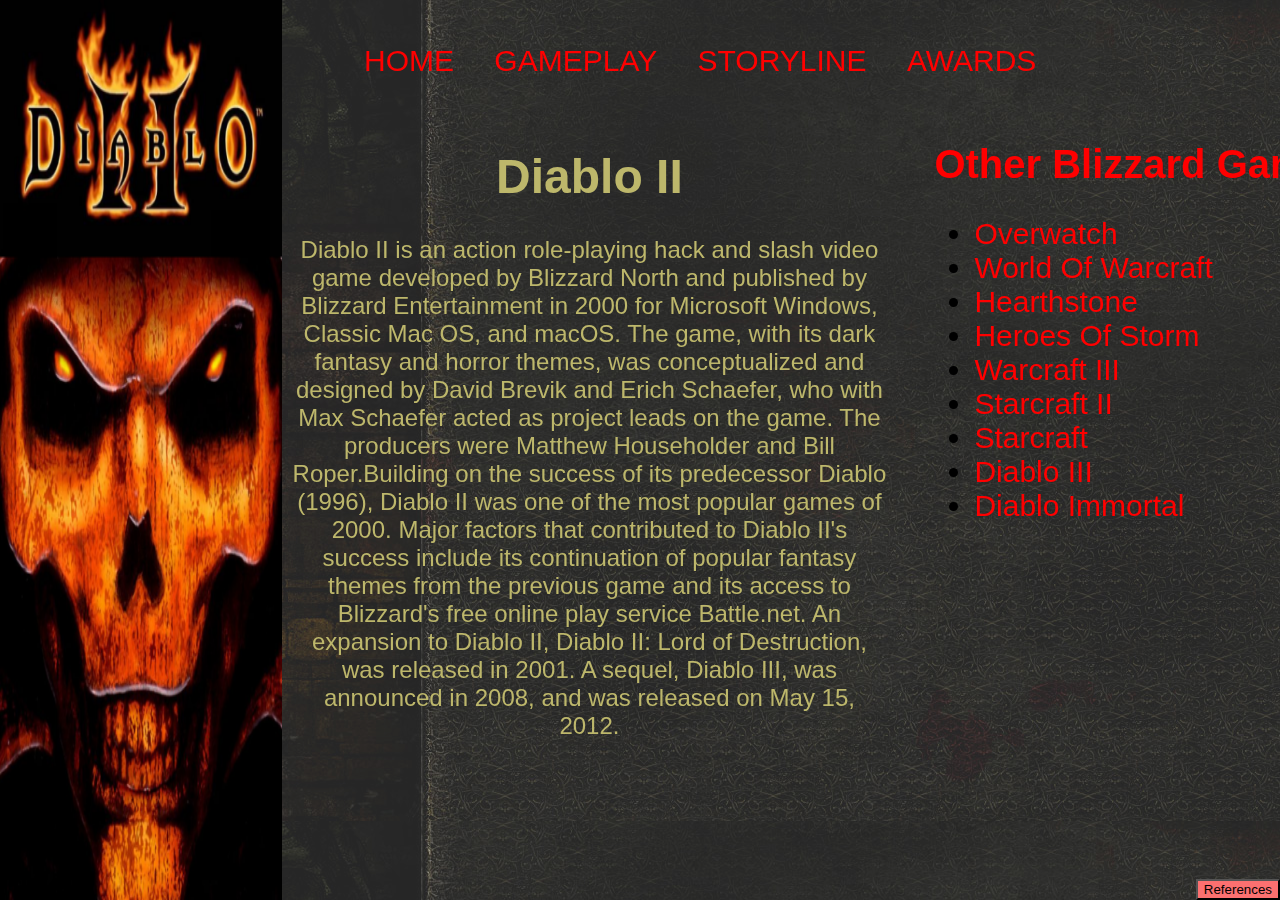
<file: index.html>
<!DOCTYPE html>
  
  <html lang="en">
    <head>  
      <meta charset = "utf-8"> 
      
       <title> Diablo II </title>
     <link rel ="stylesheet" href ="site.css" /> 
    </head>

    <body> 
      <div id="background">
      </div>
      <div class="header">
        <nav>
         <ul>
			<li><a href="index.html">Home</a></li>
	     	<li><a href="gameplay.html">Gameplay</a></li>
			<li><a href="Storyline.html">Storyline</a></li>
			<li><a href="Awards.html">Awards</a></li>
		 </ul>
       
        </nav>
      </div>
		  <img src="Images/logo.png" alt="logo" class="logo">
       <div class="Paragraph1">
		   <h1>Diablo II </h1>
        <p> Diablo II is an action role-playing hack and slash video game developed by Blizzard North and published by Blizzard Entertainment in 2000 for Microsoft Windows, Classic Mac OS, and macOS.
             The game, with its dark fantasy and horror themes, was conceptualized and designed by David Brevik and Erich Schaefer, who with Max Schaefer acted as project leads on the game.
             The producers were Matthew Householder and Bill Roper.Building on the success of its predecessor Diablo (1996), Diablo II was one of the most popular games of 2000.
             Major factors that contributed to Diablo II's success include its continuation of popular fantasy themes from the previous game and its access to Blizzard's free online play service Battle.net.
             An expansion to Diablo II, Diablo II: Lord of Destruction, was released in 2001. A sequel, Diablo III, was announced in 2008, and was released on May 15, 2012. 
        </p>
       </div> 
         <div class="rightblock" >
      <h1> Other Blizzard Games</h1>
      <ul>
		  <li><a href="https://playoverwatch.com/en-us/">Overwatch</a></li>
		  <li><a href="https://worldofwarcraft.com/en-us/">World Of Warcraft</a></li>
		  <li><a href="https://playhearthstone.com/en-us/">Hearthstone</a></li>
		  <li><a href="https://heroesofthestorm.com/en-us/">Heroes Of Storm</a></li>
		  <li><a href="https://playwarcraft3.com/en-us/">Warcraft III</a></li>
		  <li><a href="https://starcraft2.com/en-us/">Starcraft II</a></li>
		  <li><a href="https://starcraft.com/en-us/">Starcraft</a></li>
		  <li><a href="https://us.diablo3.com/en/">Diablo III</a></li>
		  <li><a href="https://diabloimmortal.com/en-us/">Diablo Immortal</a></li>
      </ul>
     
     </div>
     
     
       <div>
		   <button id="button" onclick="myFunction()">References</button>
		    <script> function myFunction() {
                alert("Background image \nhttp://eu.blizzard.com/en-gb/games/d2/ \n All information\n http://www.wikizeroo.net/index.php?q=aHR0cHM6Ly9lbi53aWtpcGVkaWEub3JnL3dpa2kvRGlhYmxvX0lJ\n Button Backgrounds \n Diablo II Menu Backgrounds")
				 }
		    </script>
       </div>       
 
    </body>
 
  </html>
</file>
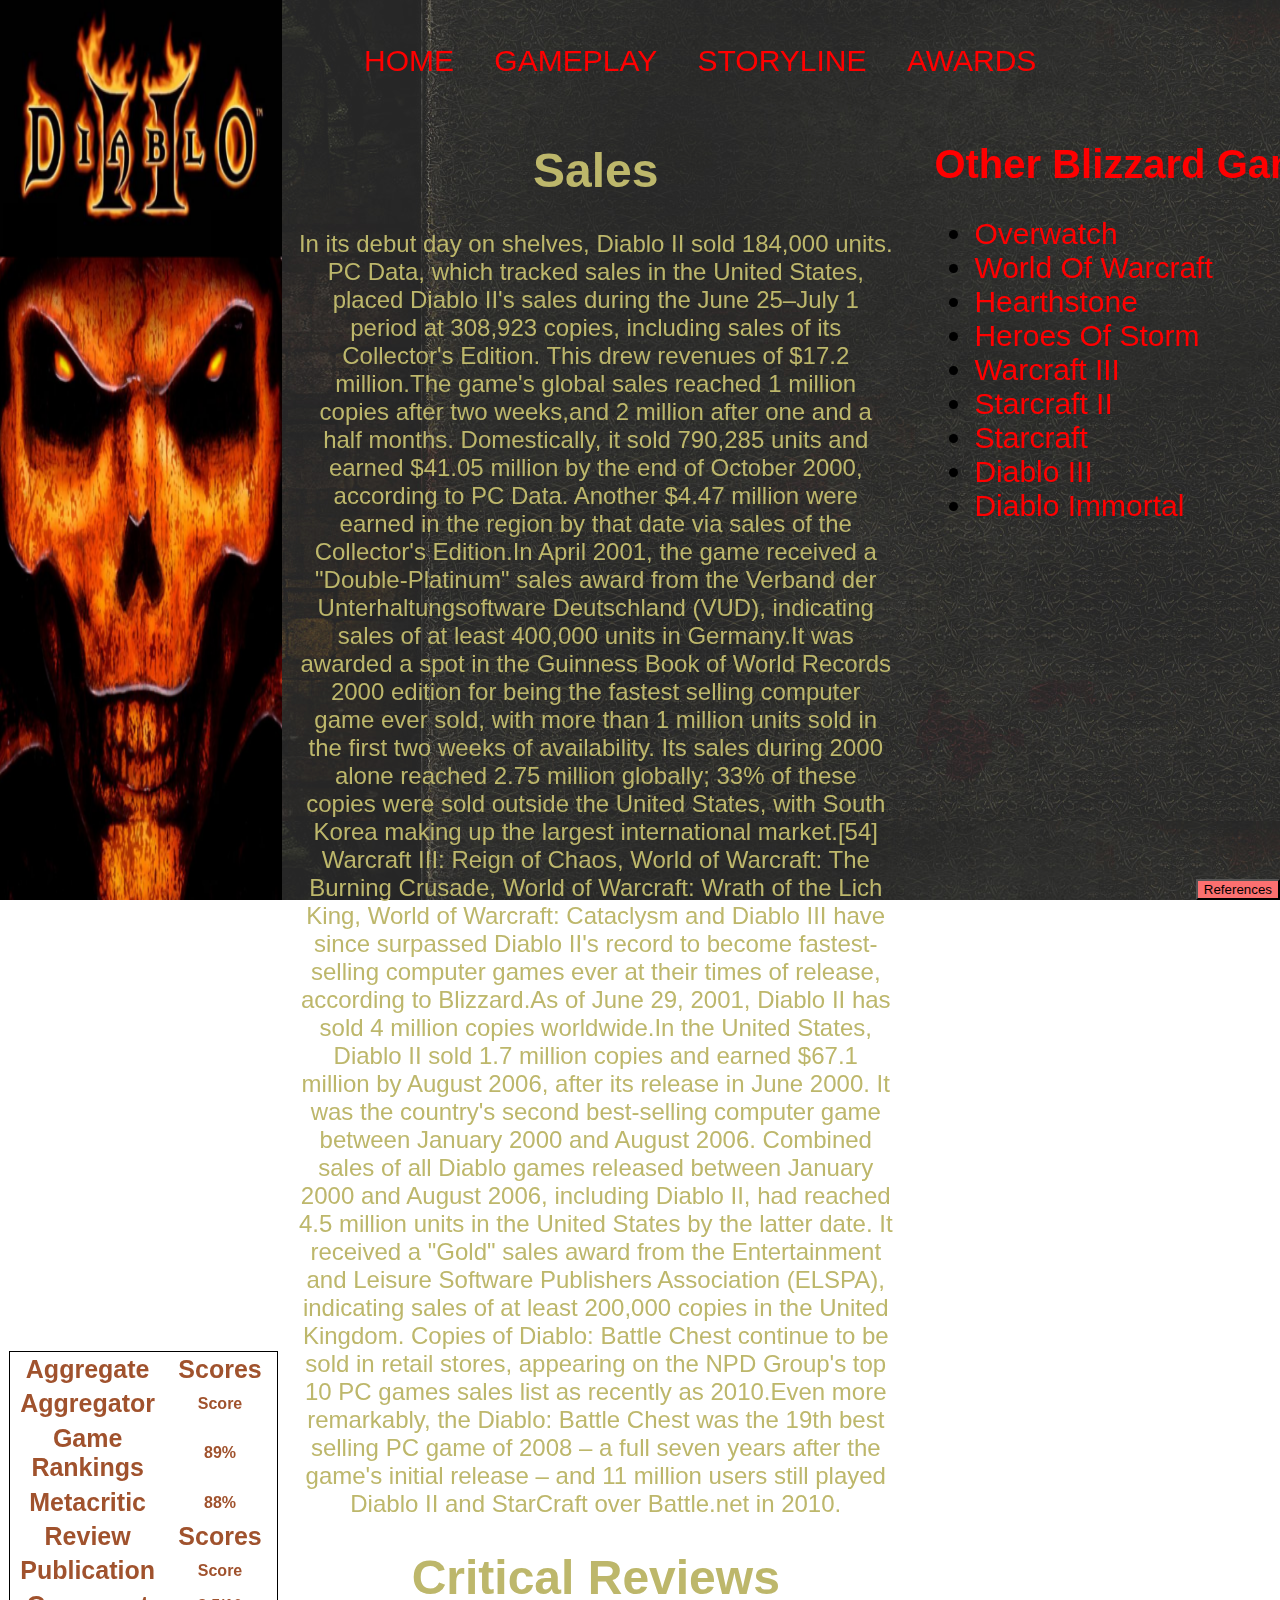
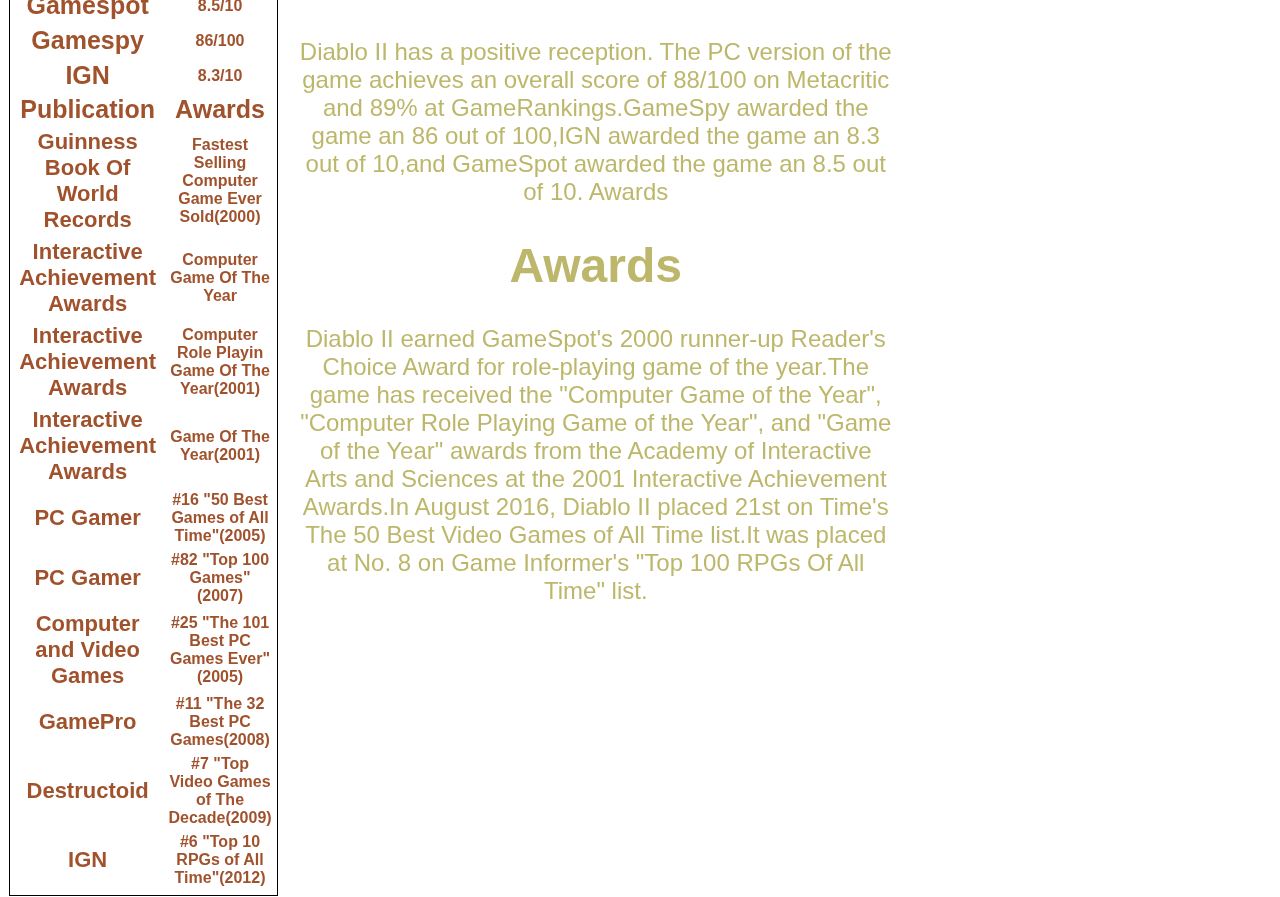
<file: Awards.html>
<!DOCTYPE html>
  
  <html lang="en">
    <head>  
      <meta charset = "utf-8"> 
      
       <title> Diablo II </title>
     <link rel ="stylesheet" href ="site.css" /> 
 </head>

    <body> 
       <div id="background">
      </div>
      <div class="header">
        <nav>
         <ul>
			<li><a href="index.html">Home</a></li>
	     	<li><a href="gameplay.html">Gameplay</a></li>
			<li><a href="Storyline.html">Storyline</a></li>
			<li><a href="Awards.html">Awards</a></li>
		 </ul>
       
        </nav>
        </div>
		  <img src="Images/logo.png" alt="logo" class="awardslogo">
   
   
    <div class="rightblock" >
      <h1> Other Blizzard Games</h1>
      <ul>
		  <li><a href="https://playoverwatch.com/en-us/">Overwatch</a></li>
		  <li><a href="https://worldofwarcraft.com/en-us/">World Of Warcraft</a></li>
		  <li><a href="https://playhearthstone.com/en-us/">Hearthstone</a></li>
		  <li><a href="https://heroesofthestorm.com/en-us/">Heroes Of Storm</a></li>
		  <li><a href="https://playwarcraft3.com/en-us/">Warcraft III</a></li>
		  <li><a href="https://starcraft2.com/en-us/">Starcraft II</a></li>
		  <li><a href="https://starcraft.com/en-us/">Starcraft</a></li>
		  <li><a href="https://us.diablo3.com/en/">Diablo III</a></li>
		  <li><a href="https://diabloimmortal.com/en-us/">Diablo Immortal</a></li>
      </ul>
     
     </div>
       <div class="Paragraph">
       <h1>Sales</h1>
        
        <p> 
	   In its debut day on shelves, Diablo II sold 184,000 units. PC Data, which tracked sales in the United States, placed Diablo II's sales during the June 25–July 1 period at 308,923 copies,
       including sales of its Collector's Edition. This drew revenues of $17.2 million.The game's global sales reached 1 million copies after two weeks,and 2 million after one and a half months.
       Domestically, it sold 790,285 units and earned $41.05 million by the end of October 2000, according to PC Data. Another $4.47 million were earned in the region by that date via sales 
       of the Collector's Edition.In April 2001, the game received a "Double-Platinum" sales award from the Verband der Unterhaltungsoftware Deutschland (VUD), indicating sales of at least 
       400,000 units in Germany.It was awarded a spot in the Guinness Book of World Records 2000 edition for being the fastest selling computer game ever sold, 
       with more than 1 million units sold in the first two weeks of availability. Its sales during 2000 alone reached 2.75 million globally; 33% of these copies were sold outside the United States, 
       with South Korea making up the largest international market.[54] Warcraft III: Reign of Chaos, World of Warcraft: The Burning Crusade, World of Warcraft: Wrath of the Lich King, World of Warcraft:
       Cataclysm and Diablo III have since surpassed Diablo II's record to become fastest-selling computer games ever at their times of release, according to Blizzard.As of June 29, 2001, 
       Diablo II has sold 4 million copies worldwide.In the United States, Diablo II sold 1.7 million copies and earned $67.1 million by August 2006, after its release in June 2000. 
       It was the country's second best-selling computer game between January 2000 and August 2006. Combined sales of all Diablo games released between January 2000 and August 2006, including Diablo II,
       had reached 4.5 million units in the United States by the latter date. It received a "Gold" sales award from the Entertainment and Leisure Software Publishers Association (ELSPA),
       indicating sales of at least 200,000 copies in the United Kingdom. Copies of Diablo: Battle Chest continue to be sold in retail stores, appearing on the NPD Group's top 10 PC 
       games sales list as recently as 2010.Even more remarkably, the Diablo: Battle Chest was the 19th best selling PC game of 2008 – a full seven years after the game's initial release – 
       and 11 million users still played Diablo II and StarCraft over Battle.net in 2010.</p>
       <h1>Critical Reviews</h1>
      <p>Diablo II has a positive reception. The PC version of the game achieves an overall score of 88/100 on Metacritic and 89% at GameRankings.GameSpy awarded the game an 86 out of 100,IGN awarded the game an 8.3 out of 10,and GameSpot awarded the game an 8.5 out of 10.
Awards</p>
       <h1>Awards</h1>
<p>Diablo II earned GameSpot's 2000 runner-up Reader's Choice Award for role-playing game of the year.The game has received the "Computer Game of the Year", "Computer Role Playing Game of the Year", and "Game of the Year" awards from the Academy of Interactive Arts and Sciences at the 2001 Interactive Achievement Awards.In August 2016, Diablo II placed 21st on Time's The 50 Best Video Games of All Time list.It was placed at No. 8 on Game Informer's "Top 100 RPGs Of All Time" list.
 </p>       
       </div>
        <div class="table4">
		<table class="table">
		 <tr>
			 <th class="table3">Aggregate</th>
	         <th class="table3">Scores</th>
	     </tr>
         <tr>
			 <th class="table1">Aggregator</th>
			 <th class="table2">Score</th>
	     </tr>
        
     
	     <tr>
			 <th class="table1">Game Rankings</th>
			 <th class="table2">89%</th>
	     </tr>
	     <tr>
			 <th class="table1">Metacritic</th>
			 <th class="table2">88%</th>
	     </tr>
         <tr>
			 <th class="table3">Review</th>
			 <th class="table3">Scores</th>
	     </tr>
         <tr>
			 <th class="table1">Publication</th>
			 <th class="table2">Score</th>
	     </tr>
         <tr>
			 <th class="table1">Gamespot</th>
			 <th class="table2">8.5/10</th>
	     </tr>	
         <tr>
			 <th class="table1">Gamespy</th>
			 <th class="table2">86/100</th>
	     </tr> 
         <tr>
			 <th class="table1">IGN</th>
			 <th class="table2">8.3/10</th>
	     </tr>
 
         <tr>
		 <th class="table3">Publication</th>
         <th class="table3">Awards</th>
         </tr>
          
          
         <tr>
		 <th class="table5">Guinness Book Of World Records</th>
         <th class="table6">Fastest Selling Computer Game Ever Sold(2000)</th>
         </tr>
         
         <tr>
		 <th class="table5">Interactive Achievement Awards</th>
         <th class="table6">Computer Game Of The Year</th>
         </tr>
         
         <tr>
		 <th class="table5">Interactive Achievement Awards</th>
         <th class="table6">Computer Role Playin Game Of The Year(2001)</th>
         </tr>
         
         <tr>
		 <th class="table5">Interactive Achievement Awards</th>
         <th class="table6">Game Of The Year(2001)</th>
         </tr>
         
         <tr>
		 <th class="table5">PC Gamer</th>
         <th class="table6">#16 "50 Best Games of All Time"(2005)</th>
         </tr>
         
         <tr>
		 <th class="table5">PC Gamer</th>
         <th class="table6">#82 "Top 100 Games"(2007)</th>
         </tr>
         
         <tr>
		 <th class="table5">Computer and Video Games</th>
         <th class="table6">#25 "The 101 Best PC Games Ever"(2005)</th>
         </tr>
         
         <tr>
		 <th class="table5">GamePro</th>
         <th class="table6">#11 "The 32 Best PC Games(2008)</th>
         </tr>
         
         <tr>
		 <th class="table5">Destructoid</th>
         <th class="table6">#7 "Top Video Games of The Decade(2009)</th>
         </tr>
         
         <tr>
		 <th class="table5">IGN</th>
         <th class="table6">#6 "Top 10 RPGs of All Time"(2012)</th>
         </tr>
         
         <tr>
		 <th></th>
         <th></th>
         </tr>        
          
     </table>   
    </div>
    <div>
		   <button id="button" onclick="myFunction()">References</button>
		    <script> function myFunction() {
                alert("Background image \nhttp://eu.blizzard.com/en-gb/games/d2/ \n All information\n http://www.wikizeroo.net/index.php?q=aHR0cHM6Ly9lbi53aWtpcGVkaWEub3JnL3dpa2kvRGlhYmxvX0lJ\n Button Backgrounds \n Diablo II Menu Backgrounds")
				 }
		    </script>
       </div>       
       
    </body>
  </html>
</file>
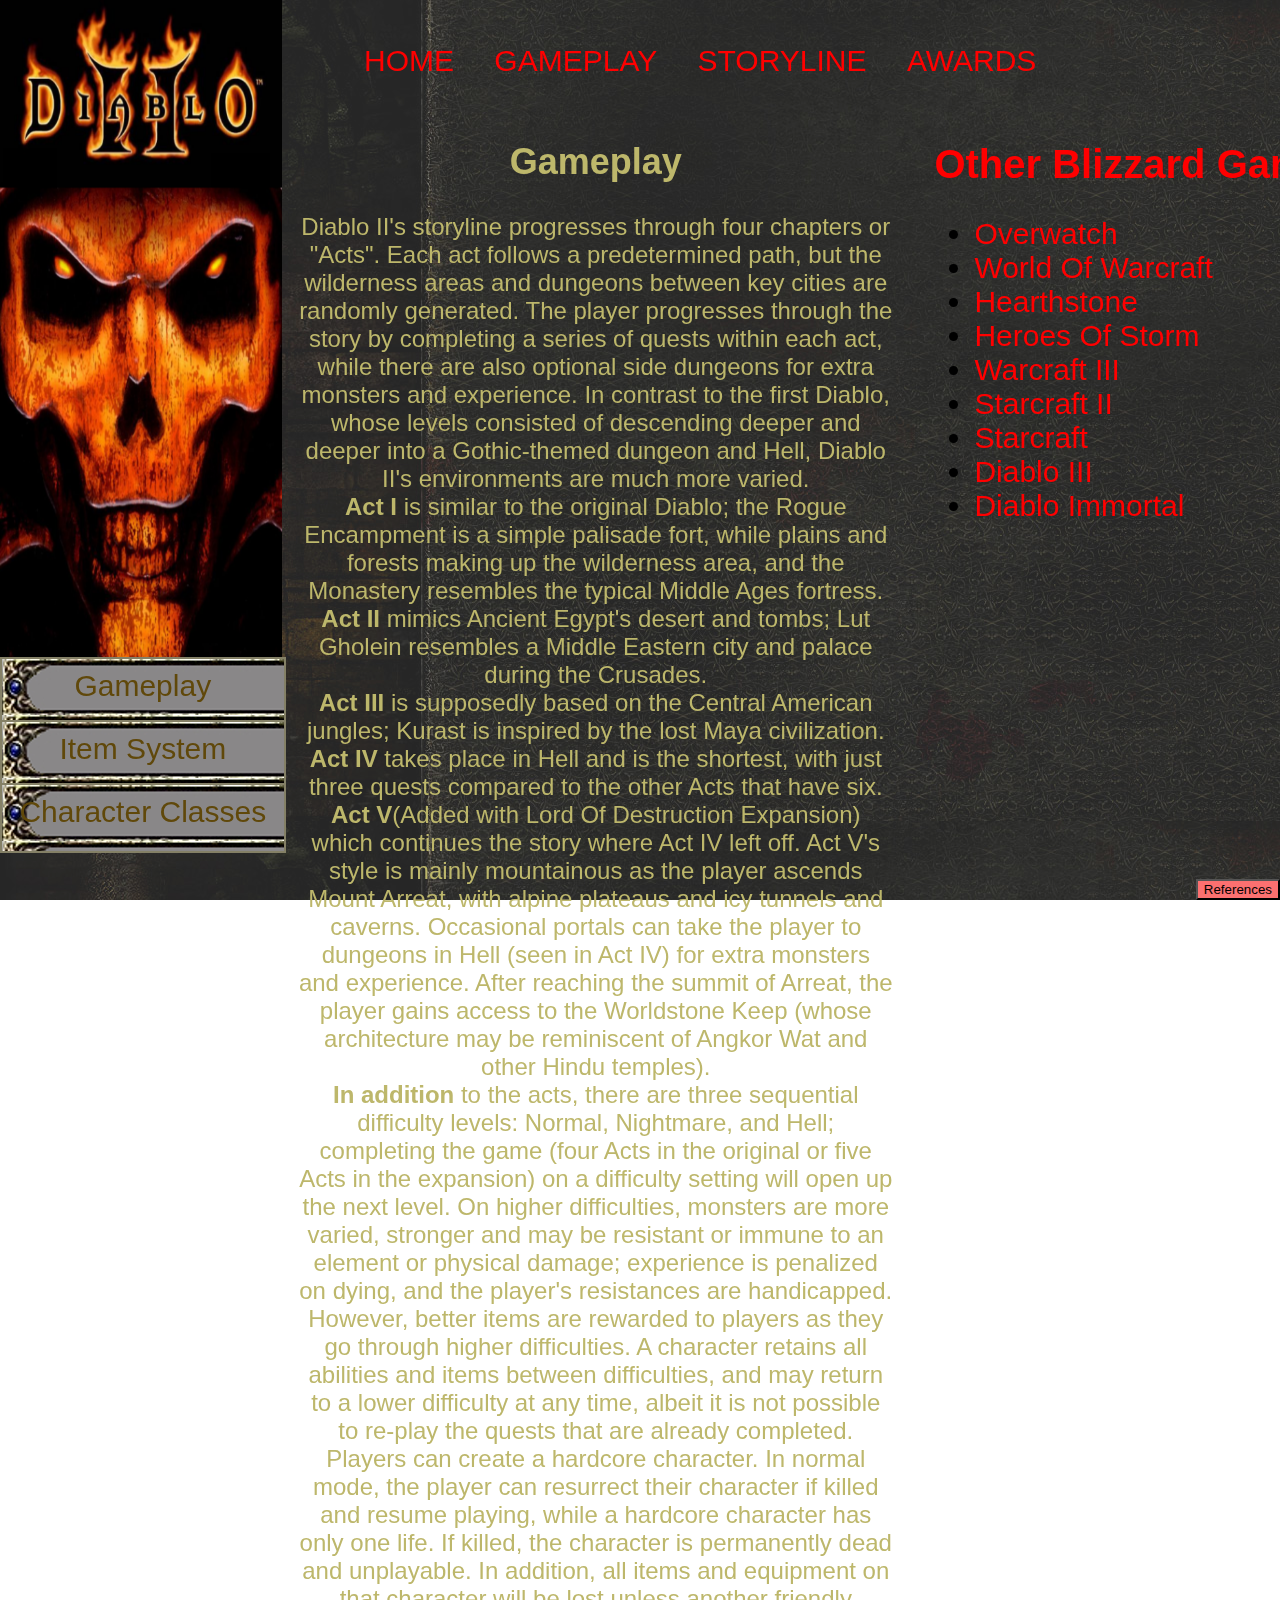
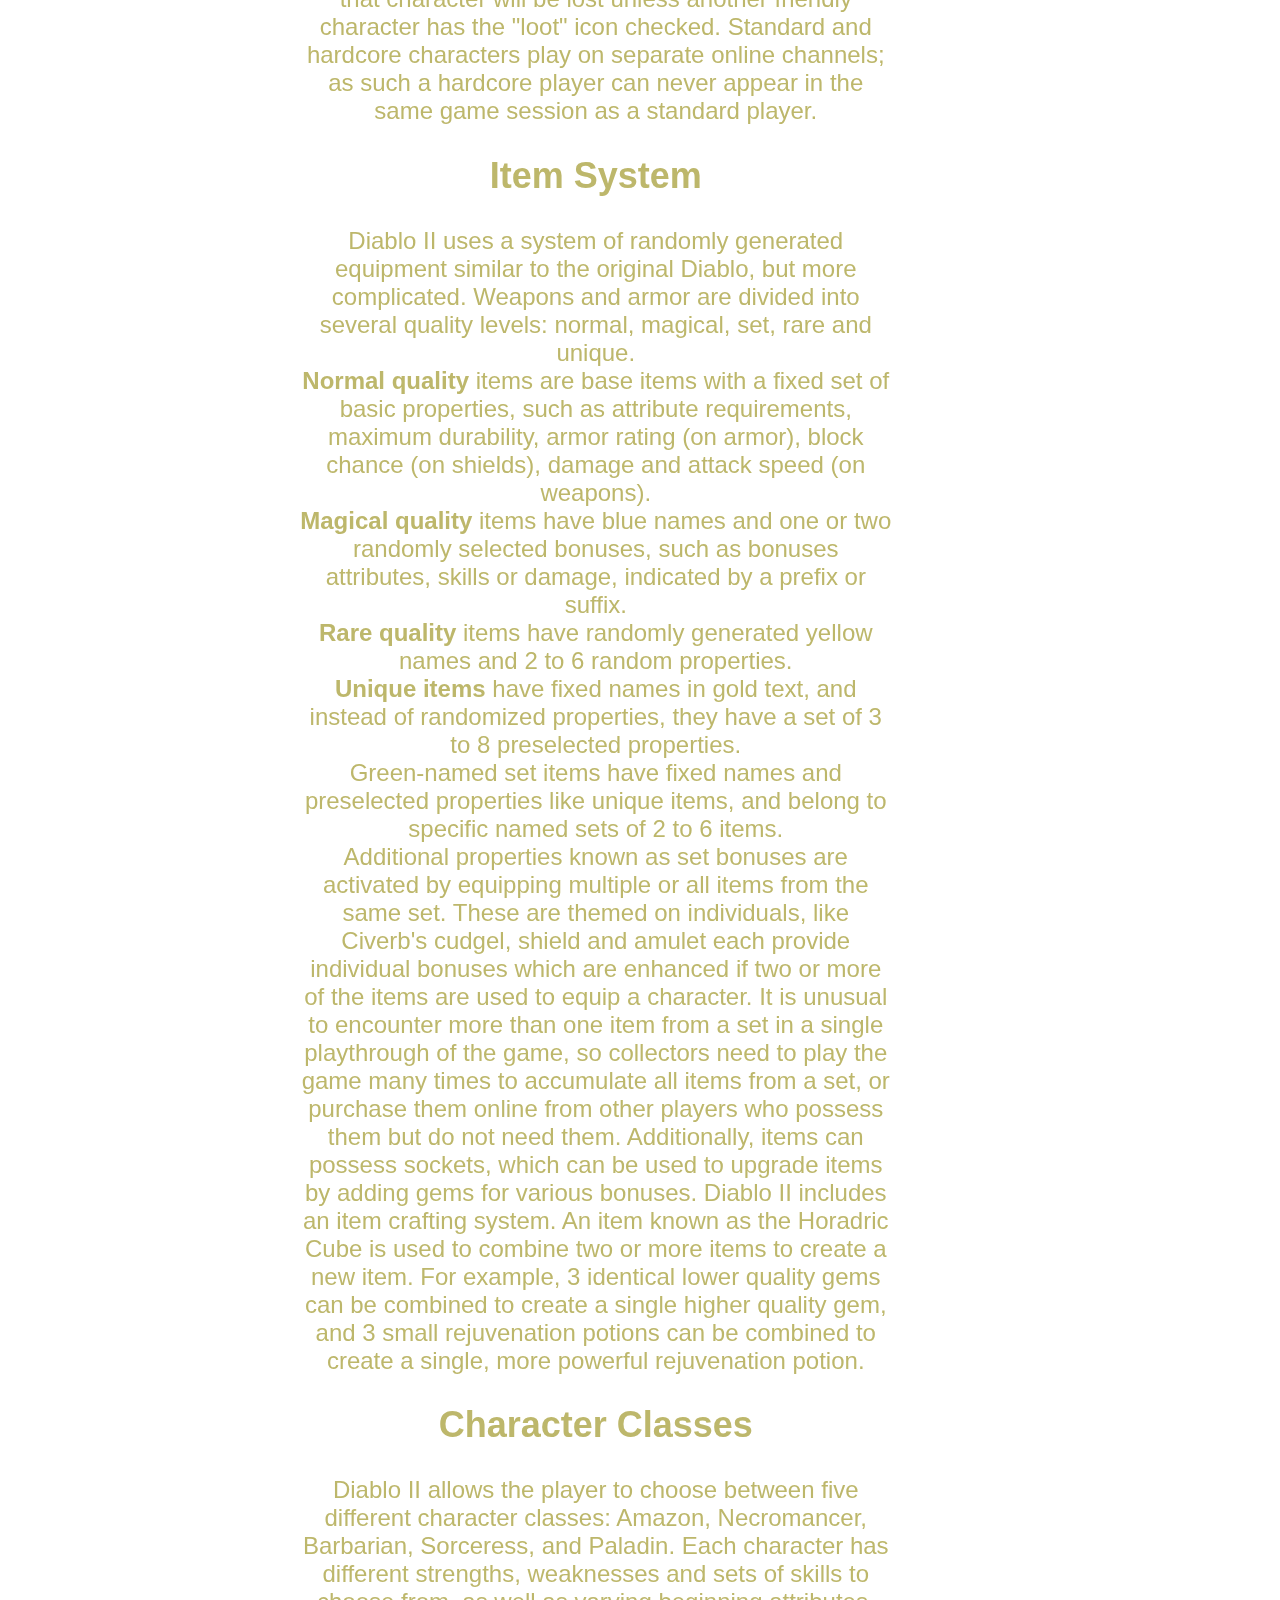
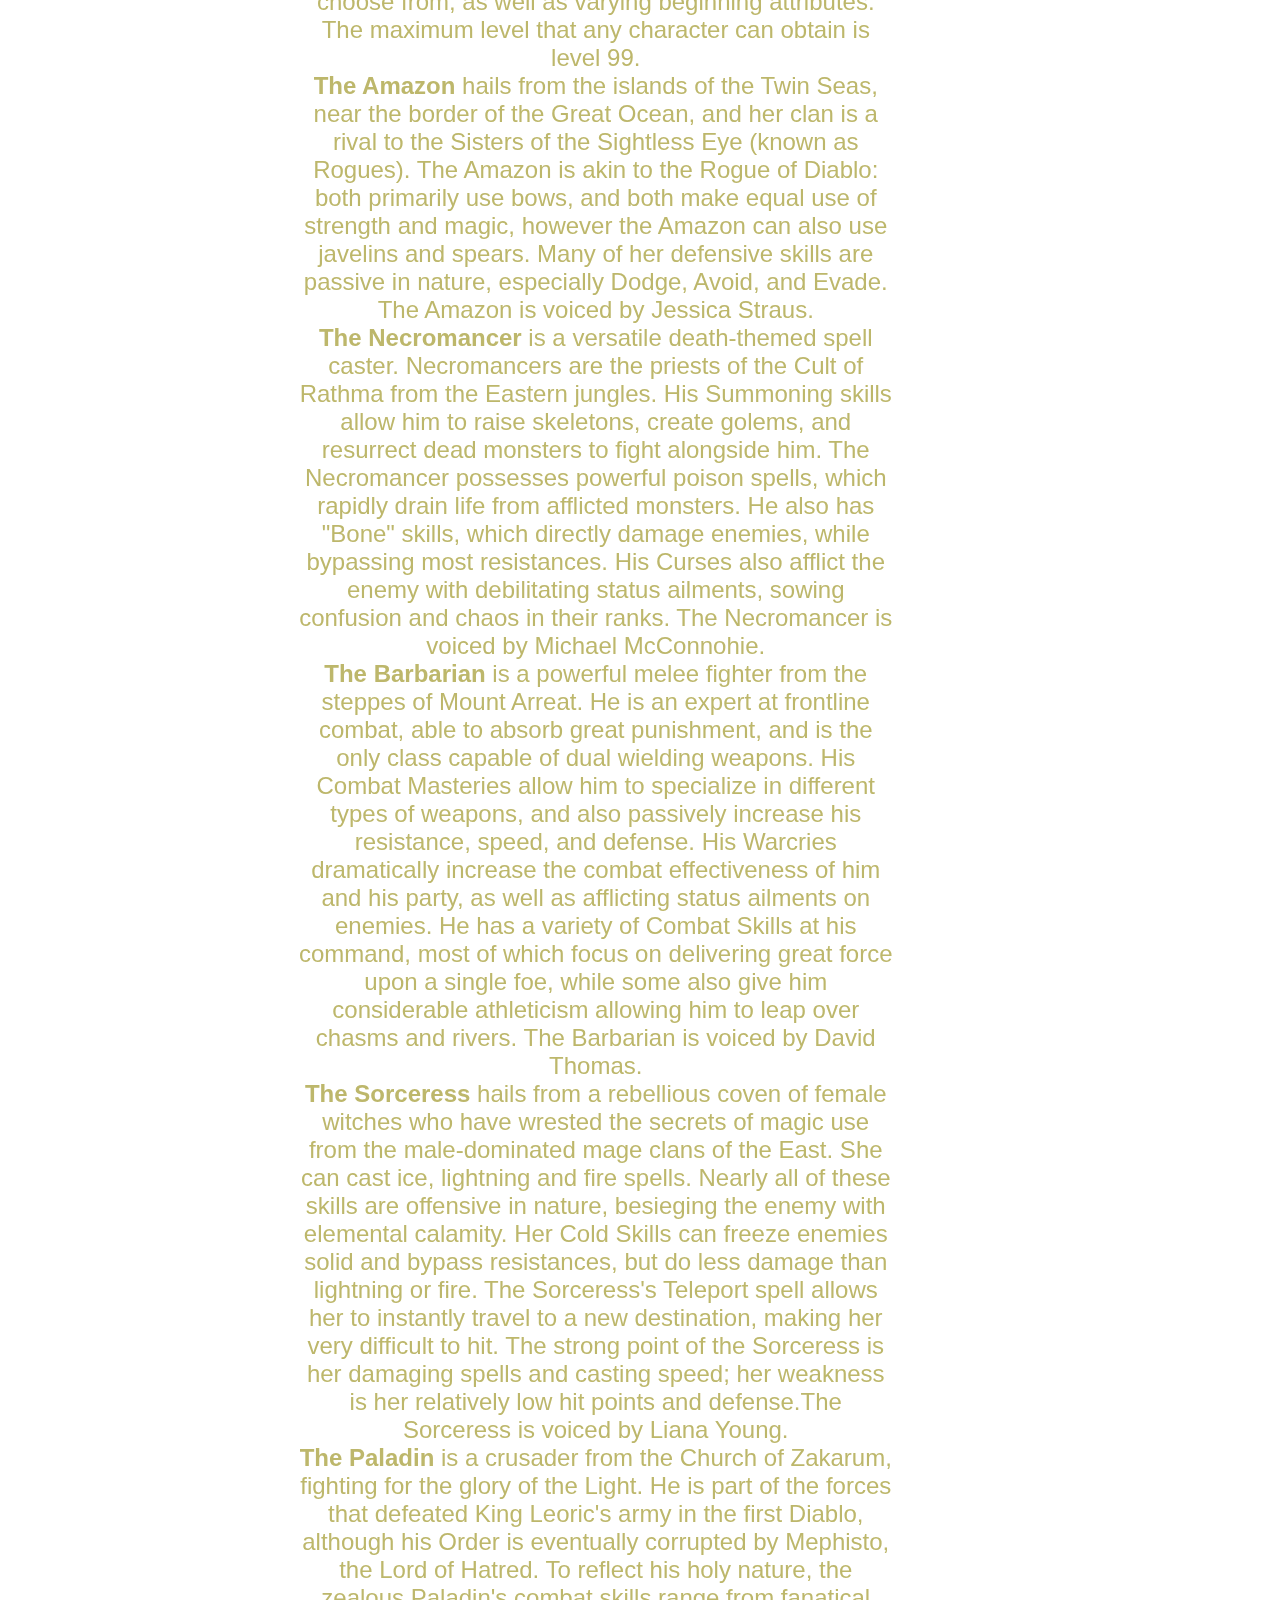
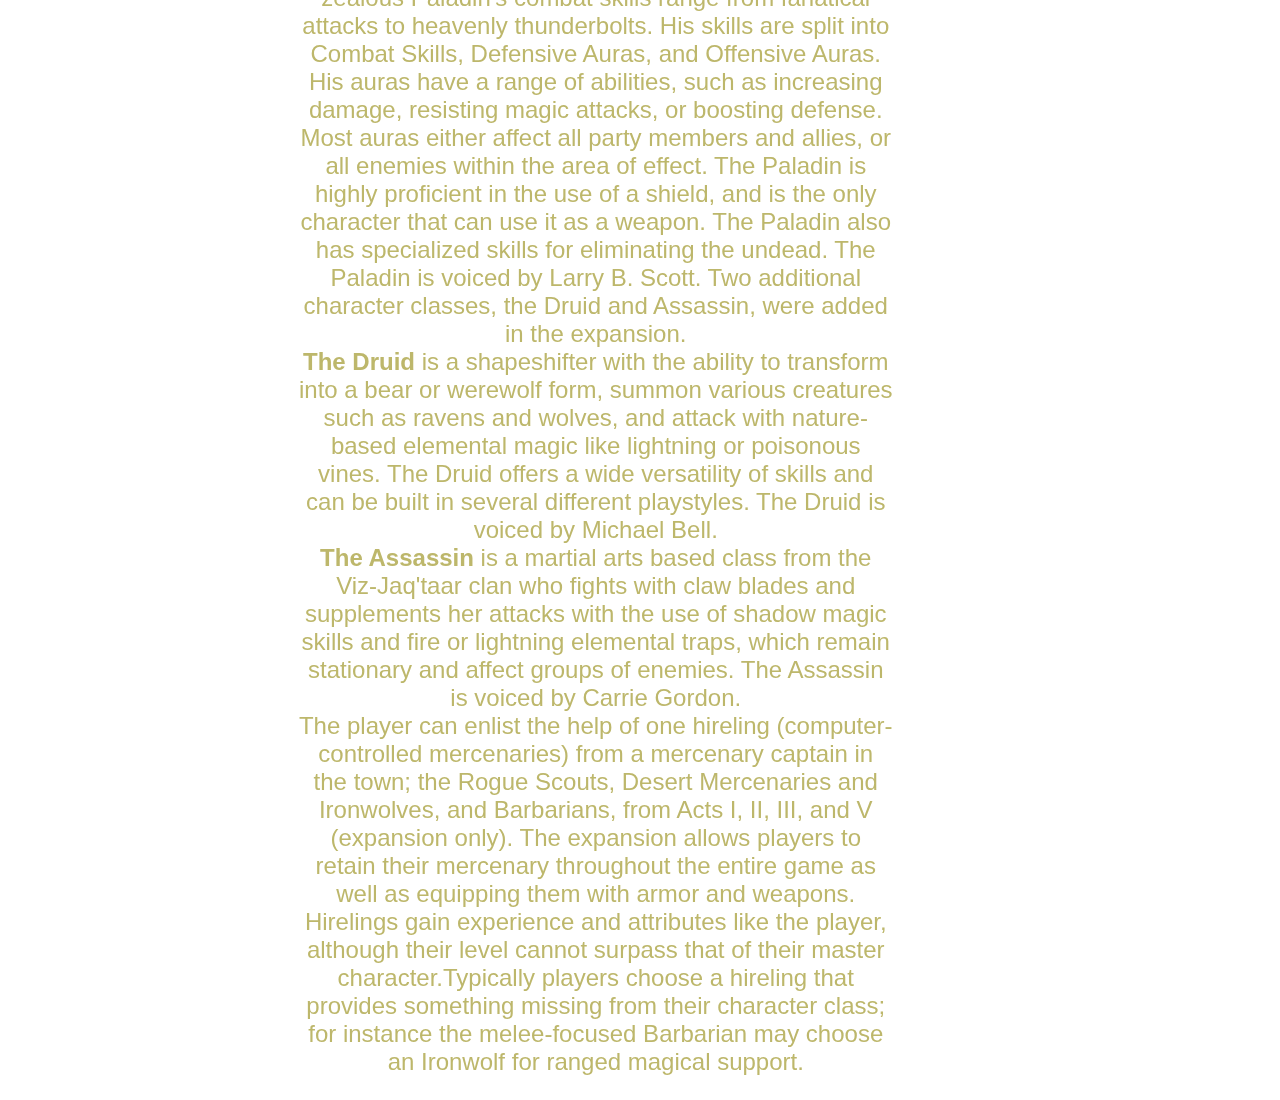
<file: gameplay.html>
<!DOCTYPE html>
  
  <html lang="en">
    <head>  
      <meta charset = "utf-8"> 
      
       <title> Diablo II </title>
     <link rel ="stylesheet" href ="site.css" /> 
 </head>   
      <body> 
      <div id="background">
      </div>
      <div class="header">
        <nav>
         <ul>
			<li><a href="index.html">Home</a></li>
	     	<li><a href="gameplay.html">Gameplay</a></li>
			<li><a href="Storyline.html">Storyline</a></li>
			<li><a href="Awards.html">Awards</a></li>
 		 </ul>
       
        </nav>
      </div>
		  <img src="Images/logo.png" alt="logo" class="gameplaylogo">
		<div id="buttons">  
        <a href="gameplay.html#anchor1" class="button1">Gameplay</a>
        <a href="gameplay.html#anchor2" class="button2">Item System</a>
        <a href="gameplay.html#anchor3" class="button3">Character Classes</a>
        </div>
     <div class="Paragraph" >      
      <a id="anchor1"><h2>Gameplay</h2></a>   
        <p>	
       Diablo II's storyline progresses through four chapters or "Acts". Each act follows a predetermined path, but the wilderness areas and dungeons between key cities are randomly generated.
       The player progresses through the story by completing a series of quests within each act, while there are also optional side dungeons for extra monsters and experience.
      In contrast to the first Diablo, whose levels consisted of descending deeper and deeper into a Gothic-themed dungeon and Hell, Diablo II's environments are much more varied.<br>
    <b>Act I</b> is similar to the original Diablo; the Rogue Encampment is a simple palisade fort, while plains and forests making up the wilderness area, and the Monastery resembles the typical Middle Ages fortress.<br>
    <b>Act II</b> mimics Ancient Egypt's desert and tombs; Lut Gholein resembles a Middle Eastern city and palace during the Crusades.<br>
   <b>Act III</b> is supposedly based on the Central American jungles; Kurast is inspired by the lost Maya civilization.<br>
    <b>Act IV</b> takes place in Hell and is the shortest, with just three quests compared to the other Acts that have six.<br>
    <b>Act V</b>(Added with Lord Of Destruction Expansion) which continues the story where Act IV left off. Act V's style is mainly mountainous as the player ascends Mount Arreat,
       with alpine plateaus and icy tunnels and caverns. Occasional portals can take the player to dungeons in Hell (seen in Act IV) for extra monsters and experience. 
       After reaching the summit of Arreat, the player gains access to the Worldstone Keep (whose architecture may be reminiscent of Angkor Wat and other Hindu temples).<br>
    <b>In addition</b> to the acts, there are three sequential difficulty levels: Normal, Nightmare, and Hell; completing the game (four Acts in the original or five Acts in the expansion) on a 
       difficulty setting will open up the next level. On higher difficulties, monsters are more varied, stronger and may be resistant or immune to an element or physical damage;
       experience is penalized on dying, and the player's resistances are handicapped. However, better items are rewarded to players as they go through higher difficulties. 
       A character retains all abilities and items between difficulties, and may return to a lower difficulty at any time, albeit it is not possible to re-play the quests that are already completed.<br>
       Players can create a hardcore character. In normal mode, the player can resurrect their character if killed and resume playing, while a hardcore character has only one life. 
       If killed, the character is permanently dead and unplayable. In addition, all items and equipment on that character will be lost unless another friendly character has the "loot" icon checked. 
       Standard and hardcore characters play on separate online channels; as such a hardcore player can never appear in the same game session as a standard player.
        </p>
       <a id="anchor2"><h2>Item System</h2></a>
        <p>
       Diablo II uses a system of randomly generated equipment similar to the original Diablo, but more complicated. Weapons and armor are divided into several quality levels: normal, magical, set, rare 
       and unique.<br><b>Normal quality</b> items are base items with a fixed set of basic properties, such as attribute requirements, maximum durability, armor rating (on armor), block chance (on shields), damage
       and attack speed (on weapons).<br><b>Magical quality</b> items have blue names and one or two randomly selected bonuses, such as bonuses attributes, skills or damage, indicated by a prefix or suffix.<br>
       <b>Rare quality</b> items have randomly generated yellow names and 2 to 6 random properties.<br><b>Unique items</b> have fixed names in gold text, and instead of randomized properties, 
       they have a set of 3 to 8 preselected properties.<br>Green-named set items have fixed names and preselected properties like unique items, and belong to specific named sets of 2 to 6 items.<br>
       Additional properties known as set bonuses are activated by equipping multiple or all items from the same set. These are themed on individuals, like Civerb's cudgel, shield and amulet 
       each provide individual bonuses which are enhanced if two or more of the items are used to equip a character. It is unusual to encounter more than one item from a set in a single 
       playthrough of the game, so collectors need to play the game many times to accumulate all items from a set, or purchase them online from other players who possess them but do not need them. 
       Additionally, items can possess sockets, which can be used to upgrade items by adding gems for various bonuses. 
       Diablo II includes an item crafting system. An item known as the Horadric Cube is used to combine two or more items to create a new item. For example, 3 identical lower quality gems can 
       be combined to create a single higher quality gem, and 3 small rejuvenation potions can be combined to create a single, more powerful rejuvenation potion. 


        </p>
       
      <a id="anchor3"><h2>Character Classes</h2></a>
        
        <p>Diablo II allows the player to choose between five different character classes: Amazon, Necromancer, Barbarian, Sorceress, and Paladin. Each character has different strengths,
         weaknesses and sets of skills to choose from, as well as varying beginning attributes. The maximum level that any character can obtain is level 99.<br>
    <b>The Amazon</b> hails from the islands of the Twin Seas, near the border of the Great Ocean, and her clan is a rival to the Sisters of the Sightless Eye (known as Rogues). 
       The Amazon is akin to the Rogue of Diablo: both primarily use bows, and both make equal use of strength and magic, however the Amazon can also use javelins and spears. 
       Many of her defensive skills are passive in nature, especially Dodge, Avoid, and Evade. The Amazon is voiced by Jessica Straus.<br>
    <b>The Necromancer</b> is a versatile death-themed spell caster. Necromancers are the priests of the Cult of Rathma from the Eastern jungles.
       His Summoning skills allow him to raise skeletons, create golems, and resurrect dead monsters to fight alongside him.
       The Necromancer possesses powerful poison spells, which rapidly drain life from afflicted monsters. He also has "Bone" skills, which directly damage enemies, while bypassing most resistances.
       His Curses also afflict the enemy with debilitating status ailments, sowing confusion and chaos in their ranks. The Necromancer is voiced by Michael McConnohie.<br>
    <b>The Barbarian</b> is a powerful melee fighter from the steppes of Mount Arreat. He is an expert at frontline combat, able to absorb great punishment, and is the only class capable of dual wielding weapons.
       His Combat Masteries allow him to specialize in different types of weapons, and also passively increase his resistance, speed, and defense. His Warcries dramatically increase the combat
       effectiveness of him and his party, as well as afflicting status ailments on enemies. He has a variety of Combat Skills at his command, most of which focus on delivering great force 
       upon a single foe, while some also give him considerable athleticism allowing him to leap over chasms and rivers. The Barbarian is voiced by David Thomas.<br>
    <b>The Sorceress</b> hails from a rebellious coven of female witches who have wrested the secrets of magic use from the male-dominated mage clans of the East. She can cast ice, lightning and fire spells. 
       Nearly all of these skills are offensive in nature, besieging the enemy with elemental calamity. Her Cold Skills can freeze enemies solid and bypass resistances, 
       but do less damage than lightning or fire. The Sorceress's Teleport spell allows her to instantly travel to a new destination, making her very difficult to hit. 
       The strong point of the Sorceress is her damaging spells and casting speed; her weakness is her relatively low hit points and defense.The Sorceress is voiced by Liana Young.<br>
    <b>The Paladin</b> is a crusader from the Church of Zakarum, fighting for the glory of the Light. He is part of the forces that defeated King Leoric's army in the first Diablo, although his Order is eventually
       corrupted by Mephisto, the Lord of Hatred. To reflect his holy nature, the zealous Paladin's combat skills range from fanatical attacks to heavenly thunderbolts. His skills are split into Combat Skills, Defensive Auras, and Offensive Auras. 
       His auras have a range of abilities, such as increasing damage, resisting magic attacks, or boosting defense. Most auras either affect all party members and allies, or all enemies within 
       the area of effect. The Paladin is highly proficient in the use of a shield, and is the only character that can use it as a weapon. The Paladin also has specialized skills for eliminating the undead.
       The Paladin is voiced by Larry B. Scott.
       Two additional character classes, the Druid and Assassin, were added in the expansion.<br>
    <b>The Druid</b> is a shapeshifter with the ability to transform into a bear or werewolf form, summon various creatures such as ravens and wolves, and attack with nature-based
       elemental magic like lightning or poisonous vines. The Druid offers a wide versatility of skills and can be built in several different playstyles. The Druid is voiced by Michael Bell.<br>
    <b>The Assassin</b> is a martial arts based class from the Viz-Jaq'taar clan who fights with claw blades and supplements her attacks with the use of shadow magic skills and fire or lightning elemental traps,
       which remain stationary and affect groups of enemies. The Assassin is voiced by Carrie Gordon.<br>
       The player can enlist the help of one hireling (computer-controlled mercenaries) from a mercenary captain in the town; the Rogue Scouts, Desert Mercenaries and Ironwolves, and Barbarians, 
       from Acts I, II, III, and V (expansion only). The expansion allows players to retain their mercenary throughout the entire game as well as equipping them with armor and weapons. 
       Hirelings gain experience and attributes like the player, although their level cannot surpass that of their master character.Typically players choose a hireling that provides something 
       missing from their character class; for instance the melee-focused Barbarian may choose an Ironwolf for ranged magical support. 
        </p>
      </div>
     <div class="rightblock">
		  <h1> Other Blizzard Games</h1>
      <ul>
		  <li><a href="https://playoverwatch.com/en-us/">Overwatch</a></li>
		  <li><a href="https://worldofwarcraft.com/en-us/">World Of Warcraft</a></li>
		  <li><a href="https://playhearthstone.com/en-us/">Hearthstone</a></li>
		  <li><a href="https://heroesofthestorm.com/en-us/">Heroes Of Storm</a></li>
		  <li><a href="https://playwarcraft3.com/en-us/">Warcraft III</a></li>
		  <li><a href="https://starcraft2.com/en-us/">Starcraft II</a></li>
		  <li><a href="https://starcraft.com/en-us/">Starcraft</a></li>
		  <li><a href="https://us.diablo3.com/en/">Diablo III</a></li>
		  <li><a href="https://diabloimmortal.com/en-us/">Diablo Immortal</a></li>
      </ul>
		 
     </div>
       <div>
		   <button id="button" onclick="myFunction()">References</button>
		    <script> function myFunction() {
                alert("Background image \nhttp://eu.blizzard.com/en-gb/games/d2/ \n All information\n http://www.wikizeroo.net/index.php?q=aHR0cHM6Ly9lbi53aWtpcGVkaWEub3JnL3dpa2kvRGlhYmxvX0lJ\n Button Backgrounds \n Diablo II Menu Backgrounds")
				 }
		    </script>
       </div>       
       
    </body>
  </html>
</file>
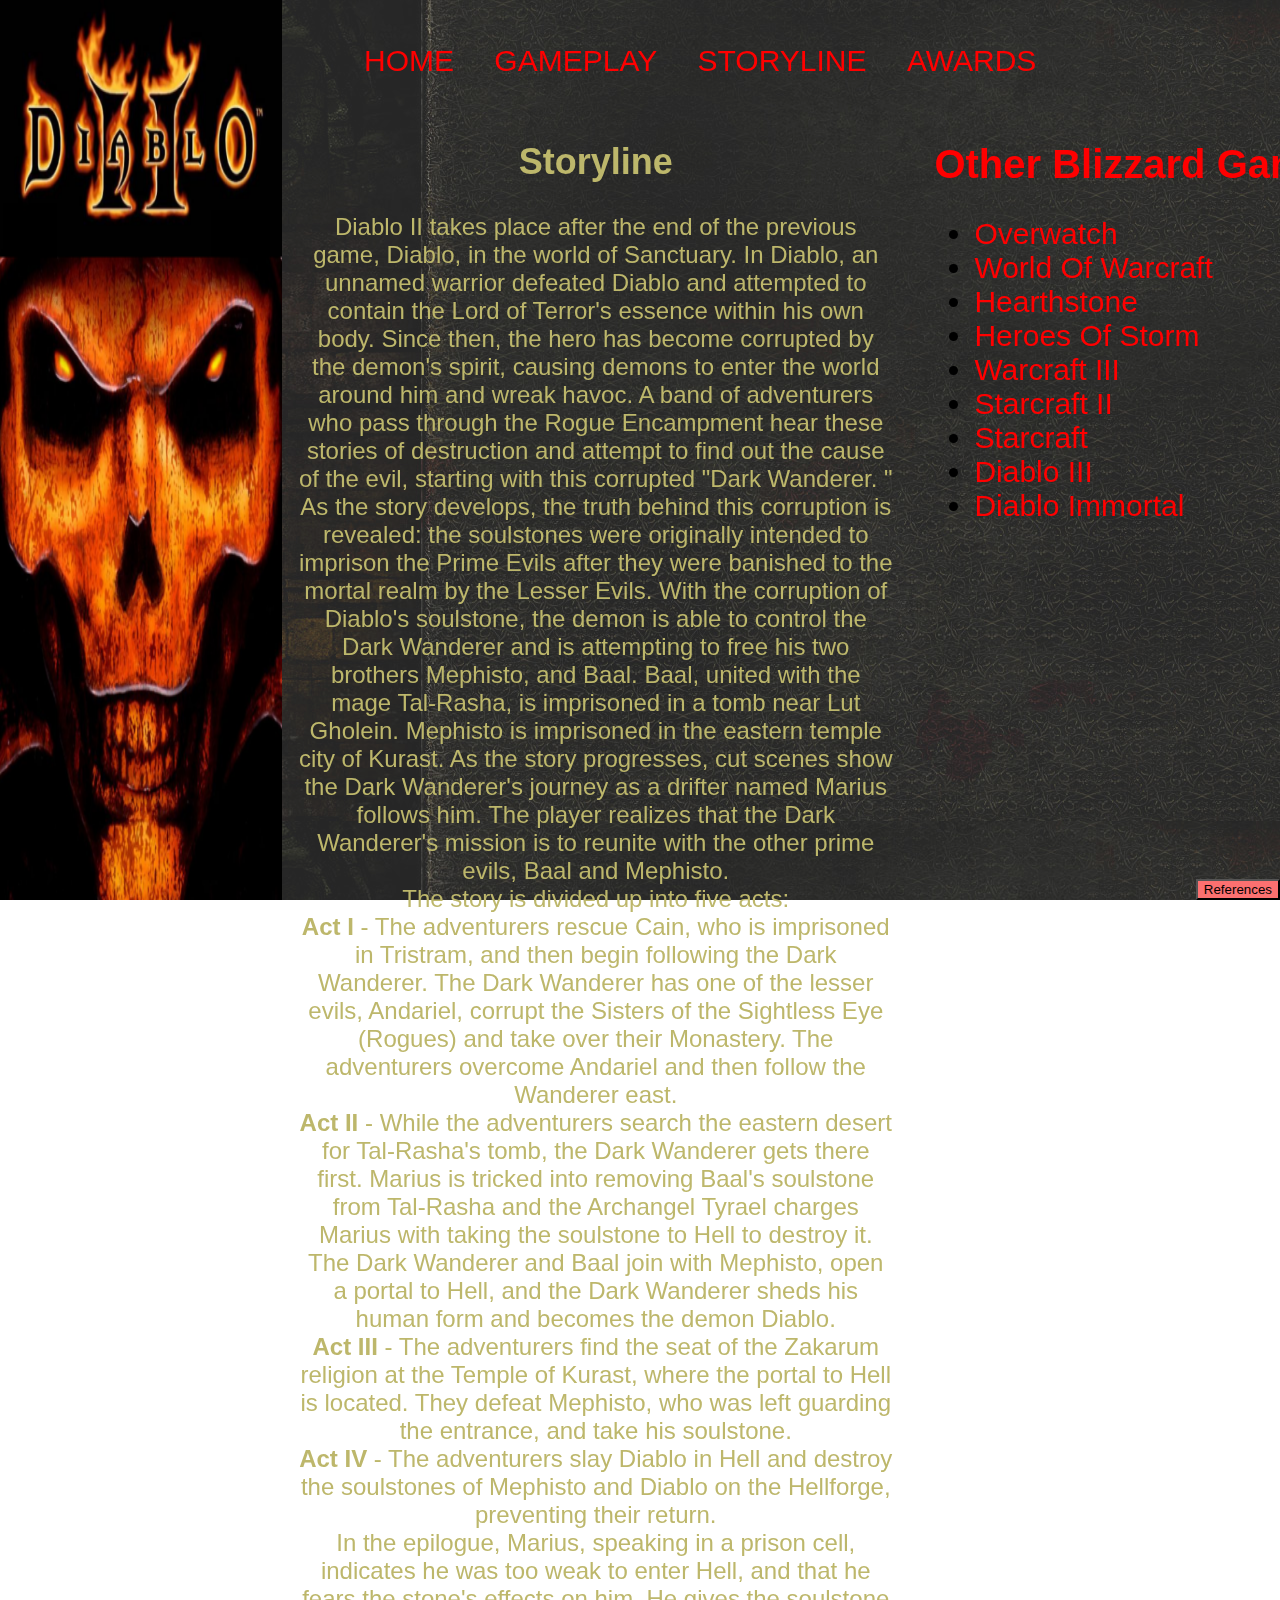
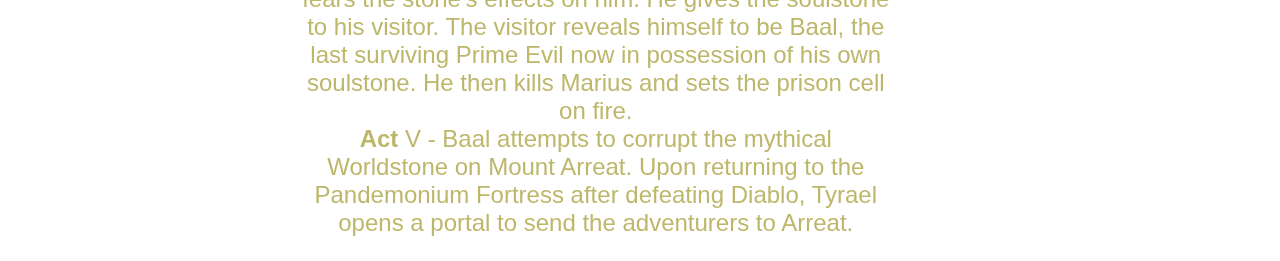
<file: Storyline.html>
<!DOCTYPE html>
  
  <html lang="en">
    <head>  
      <meta charset = "utf-8"> 
      
       <title> Diablo II </title>
     <link rel ="stylesheet" href ="site.css" /> 
 </head>

    <body> 
        <div id="background">
      </div>
      <div class="header">
        <nav>
         <ul>
			<li><a href="index.html">Home</a></li>
	     	<li><a href="gameplay.html">Gameplay</a></li>
			<li><a href="Storyline.html">Storyline</a></li>
			<li><a href="Awards.html">Awards</a></li>
		 </ul>
       
        </nav>
      </div>
		  <img src="Images/logo.png" alt="logo" class="logo">
    
     <div class="rightblock" >
      <h1> Other Blizzard Games</h1>
      <ul>
		  <li><a href="https://playoverwatch.com/en-us/">Overwatch</a></li>
		  <li><a href="https://worldofwarcraft.com/en-us/">World Of Warcraft</a></li>
		  <li><a href="https://playhearthstone.com/en-us/">Hearthstone</a></li>
		  <li><a href="https://heroesofthestorm.com/en-us/">Heroes Of Storm</a></li>
		  <li><a href="https://playwarcraft3.com/en-us/">Warcraft III</a></li>
		  <li><a href="https://starcraft2.com/en-us/">Starcraft II</a></li>
		  <li><a href="https://starcraft.com/en-us/">Starcraft</a></li>
		  <li><a href="https://us.diablo3.com/en/">Diablo III</a></li>
		  <li><a href="https://diabloimmortal.com/en-us/">Diablo Immortal</a></li>
      </ul>
     
     </div>
       <div class="Paragraph" >
       <h2>Storyline</h2>
        <p>Diablo II takes place after the end of the previous game, Diablo, in the world of Sanctuary. In Diablo, an unnamed warrior defeated Diablo and attempted to contain the Lord of Terror's essence
       within his own body. Since then, the hero has become corrupted by the demon's spirit, causing demons to enter the world around him and wreak havoc.
       A band of adventurers who pass through the Rogue Encampment hear these stories of destruction and attempt to find out the cause of the evil, starting with this corrupted "Dark Wanderer.
       " As the story develops, the truth behind this corruption is revealed: the soulstones were originally intended to imprison the Prime Evils after they were banished to the mortal realm by 
       the Lesser Evils. With the corruption of Diablo's soulstone, the demon is able to control the Dark Wanderer and is attempting to free his two brothers Mephisto, and Baal. Baal, united with 
       the mage Tal-Rasha, is imprisoned in a tomb near Lut Gholein. Mephisto is imprisoned in the eastern temple city of Kurast.
       As the story progresses, cut scenes show the Dark Wanderer's journey as a drifter named Marius follows him. The player realizes that the Dark Wanderer's mission is to reunite with the other
       prime evils, Baal and Mephisto.<br> The story is divided up into five acts:<br>
    <b>Act I</b> - The adventurers rescue Cain, who is imprisoned in Tristram, and then begin following the Dark Wanderer. The Dark Wanderer has one of the lesser evils, Andariel, corrupt the 
       Sisters of the Sightless Eye (Rogues) and take over their Monastery. The adventurers overcome Andariel and then follow the Wanderer east.<br>
    <b>Act II</b> - While the adventurers search the eastern desert for Tal-Rasha's tomb, the Dark Wanderer gets there first. Marius is tricked into removing Baal's soulstone from Tal-Rasha and the 
       Archangel Tyrael charges Marius with taking the soulstone to Hell to destroy it. The Dark Wanderer and Baal join with Mephisto, open a portal to Hell, and the Dark Wanderer sheds his 
       human form and becomes the demon Diablo.<br>
    <b>Act III</b> - The adventurers find the seat of the Zakarum religion at the Temple of Kurast, where the portal to Hell is located. They defeat Mephisto, who was left guarding the entrance,
       and take his soulstone.<br>
    <b>Act IV</b> - The adventurers slay Diablo in Hell and destroy the soulstones of Mephisto and Diablo on the Hellforge, preventing their return.<br>
       In the epilogue, Marius, speaking in a prison cell, indicates he was too weak to enter Hell, and that he fears the stone's effects on him. He gives the soulstone to his visitor. 
       The visitor reveals himself to be Baal, the last surviving Prime Evil now in possession of his own soulstone. He then kills Marius and sets the prison cell on fire.<br>
    <b>Act</b> V - Baal attempts to corrupt the mythical Worldstone on Mount Arreat. Upon returning to the Pandemonium Fortress 
       after defeating Diablo, Tyrael opens a portal to send the adventurers to Arreat. 
        </p>
       </div>
       <div>
		   <button id="button" onclick="myFunction()">References</button>
		    <script> function myFunction() {
                alert("Background image \nhttp://eu.blizzard.com/en-gb/games/d2/ \n All information\n http://www.wikizeroo.net/index.php?q=aHR0cHM6Ly9lbi53aWtpcGVkaWEub3JnL3dpa2kvRGlhYmxvX0lJ\n Button Backgrounds \n Diablo II Menu Backgrounds")
				 }
		    </script>
       </div>       
    </body>
  </html>
</file>
<file: site.css>
body{
 font-family:Sans serif,Helvetica,Arial;
}	
	#background {
	    position: fixed;
	    top:0px;
	    left: 0px;
	    width: 100%;
	    height: 100%;
	    background-image: url(Images/Background.png);
	    opacity:0.85;
	    }
 .header{ 
	    position:relative;	
	    top:0%;
	    left:25%;
	    width:60%;
 }

	nav ul li {
	    display: inline;
	    line-height: 90px;
	    text-transform: uppercase;
	    margin-right: 5%;
		} 

	nav ul li a {
	    color: red;
	    font-size: 30px;
	}
 
.Paragraph{
    text-align:center;
    color: black;
    padding: 0px;
    width: 47%;
    left: 23%;
    height: 100%;
    position:relative;
    font-size: 24px;
    color:darkkhaki;
    }
.Paragraph1{
    text-align:center;
    margin:3% 0% 0% 22.5%;
    color: black;
    width: 47%;
    height: 100%;
    position:relative;
    font-size: 24px;
    color:Darkkhaki;
    }


.rightblock{
     text-align:left;
     margin:9% 0% 0% 0%;
     color:black;
     position:fixed;
     font-size:30px;
     float:right;
     top: 0%;
     left:73%;
     width:500px;	
     
}
.rightblock h1{
   color:red;
   font-size:40px;
 }
 a:link,a:visited{
  text-decoration:none;
  color: red;
  
 }
 a:hover{
   text-decoration:underline;
   color:#e3d608;
 }
 .table{
  border: 1px solid black;
  width:100%;
 
 }
 .table1{
 border:1px solid white;
  font-size:25px;
  width:270px;
 
 }
 .table2{
  border:1px solid white;
  width:140px;
 }
 .table3{
  font-size:25px;
  text-align:center;
 }
 .table4{
  position:absolute; 
  width:21%;
  color:sienna;
  border:1px solid white;
  top:150%;
 }
 .table5{
  border:1px solid white;
  font-size:22px;
  width:300px;
  height:10px;
 }
 .table6{
   border:1px solid white;
  width:140px;
 }
 
 #button{
    position: fixed;
    bottom:0%;
    right:0%;
    Background-color:#FC7070;
    cursor:pointer; 
    }
#button:hover{
    background-color:#FE1B1B;
    

}
#button:active{
    background-color:#FE1B1B;
    transform: translateY(4px);
}	
 
 .button1{
    position:fixed;
    left:0;
    background-image:url(Images/sonhali2.png);
    top:73%;
    height:56px;
    cursor:pointer;
    width:22%;
    border:2px solid #848066;
 }
 .button2{
    position:fixed;
    left:0;
    background-image:url(Images/sonhali2.png);
    top:80%;
    height:56px;
    cursor:pointer;
    width:22%;
    border:2px solid #848066;
 }
 .button3{
    position:fixed;
    left:0;
    top:87%;
    background-image:url(Images/sonhali2.png);
    cursor:pointer;
    width:22%;
    height:56px;
    border:2px solid #848066;
 }
 #buttons a{
    text-align:center;
    color:#60480A;
    font-size:30px;
    padding-top:10px;
 }
 #buttons a:hover{
    color:black;
    text-decoration:none;
 }
 .logo{
    position:fixed;
    top:0px;
    left:0px;
    width:22%;
    height:100%;
    background-color:white;
    float:left;
   
    }
  .gameplaylogo{
    position:fixed;
    top:0px;
    left:0px;
    width:22%;
    height:73%;
    background-color:white;
    float:left;
    }
 .awardslogo{
    position:absolute;
    top:0%;
    left:0%;
    width:22%;
    height:100%;
    background-color:white;
    float:left;
   
    }
</file>
